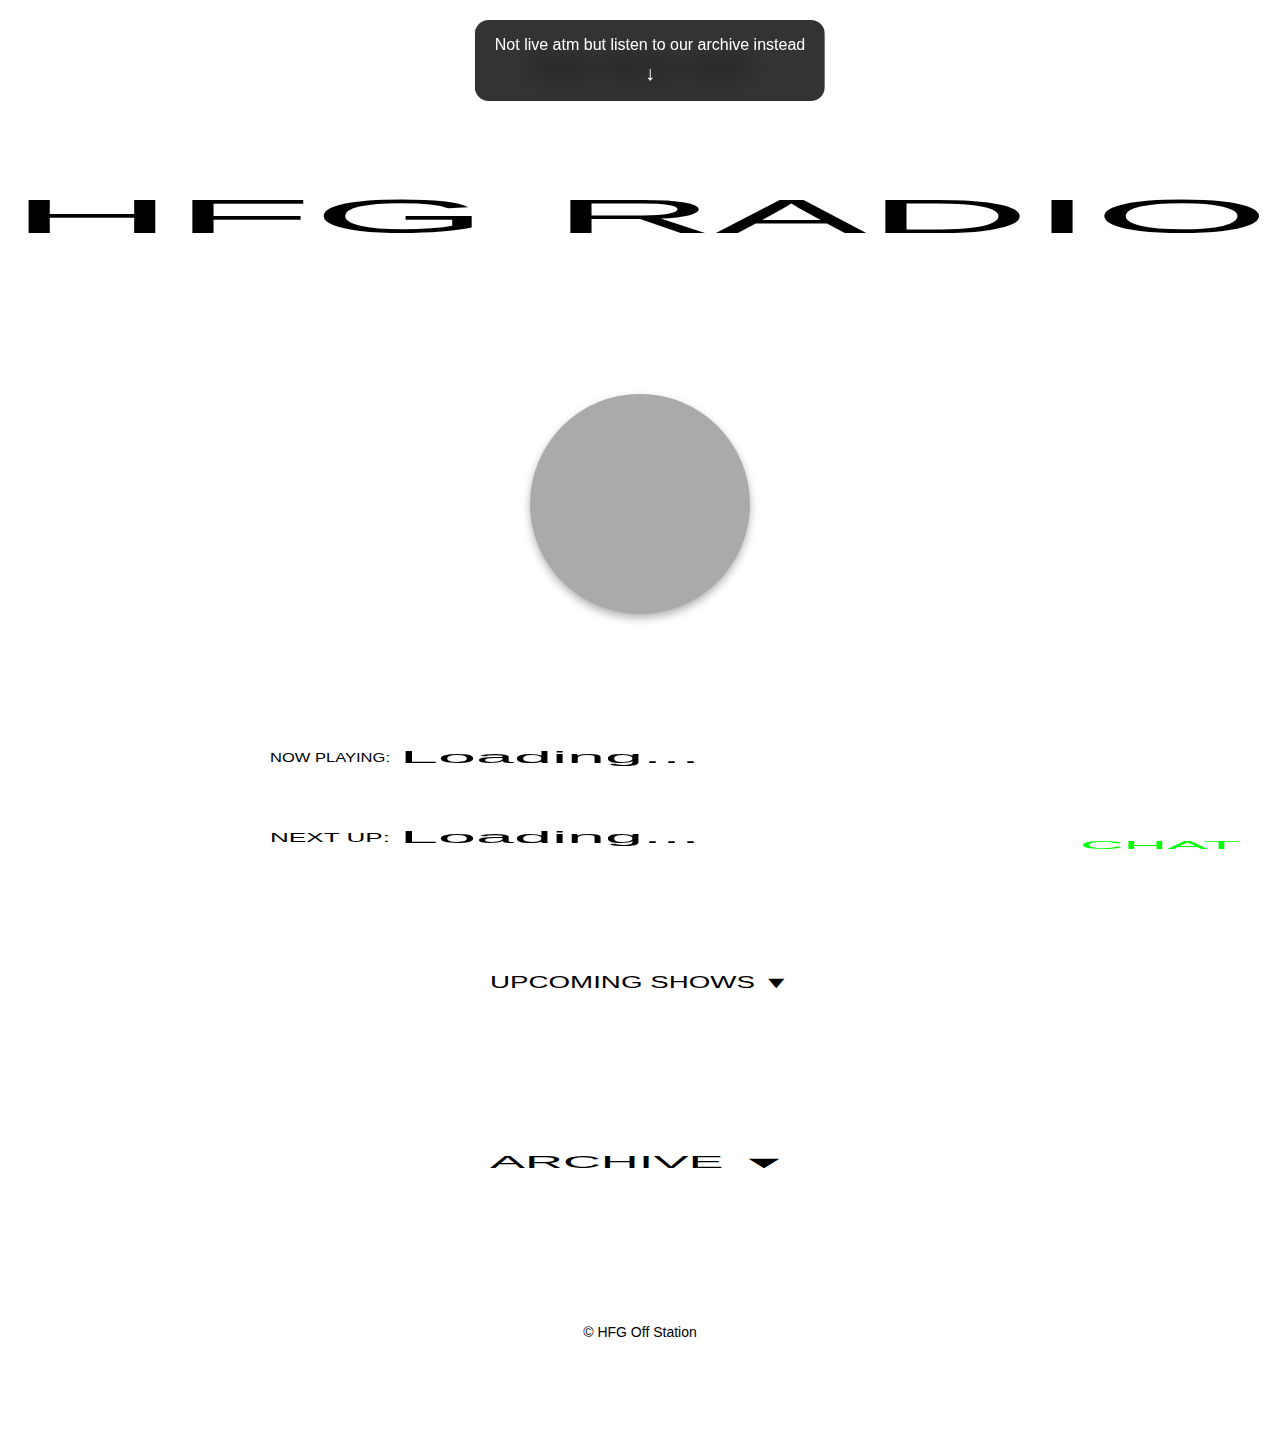
<file: index.html>
<!DOCTYPE html>
<html lang="de">
<head>
    <meta charset="UTF-8">
    <meta name="viewport" content="width=device-width, initial-scale=1.0">
    <title>HFG Off Station</title>
    <link rel="stylesheet" href="styles.css">
</head>
<body>
    
            <div class="live-banner" id="liveBanner">
            <div class="marquee">
                <div class="marquee-content">
                    <svg viewBox="0 0 400 80" preserveAspectRatio="none" class="marquee-text">
                        <text x="50%" y="50%" text-anchor="middle" dominant-baseline="middle" fill="red" textLength="90%" lengthAdjust="spacingAndGlyphs">LIVE</text>
                    </svg>
                    <svg viewBox="0 0 400 80" preserveAspectRatio="none" class="marquee-text">
                        <text x="50%" y="50%" text-anchor="middle" dominant-baseline="middle" fill="red" textLength="90%" lengthAdjust="spacingAndGlyphs">LIVE</text>
                    </svg>
                    <svg viewBox="0 0 400 80" preserveAspectRatio="none" class="marquee-text">
                        <text x="50%" y="50%" text-anchor="middle" dominant-baseline="middle" fill="red" textLength="90%" lengthAdjust="spacingAndGlyphs">LIVE</text>
                    </svg>
                    <svg viewBox="0 0 400 80" preserveAspectRatio="none" class="marquee-text">
                        <text x="50%" y="50%" text-anchor="middle" dominant-baseline="middle" fill="red" textLength="90%" lengthAdjust="spacingAndGlyphs">LIVE</text>
                    </svg>
                    <svg viewBox="0 0 400 80" preserveAspectRatio="none" class="marquee-text">
                        <text x="50%" y="50%" text-anchor="middle" dominant-baseline="middle" fill="red" textLength="90%" lengthAdjust="spacingAndGlyphs">LIVE</text>
                    </svg>
                    <svg viewBox="0 0 400 80" preserveAspectRatio="none" class="marquee-text">
                        <text x="50%" y="50%" text-anchor="middle" dominant-baseline="middle" fill="red" textLength="90%" lengthAdjust="spacingAndGlyphs">LIVE</text>
                    </svg>
                    <svg viewBox="0 0 400 80" preserveAspectRatio="none" class="marquee-text">
                        <text x="50%" y="50%" text-anchor="middle" dominant-baseline="middle" fill="red" textLength="90%" lengthAdjust="spacingAndGlyphs">LIVE</text>
                    </svg>
                    <svg viewBox="0 0 400 80" preserveAspectRatio="none" class="marquee-text">
                        <text x="50%" y="50%" text-anchor="middle" dominant-baseline="middle" fill="red" textLength="90%" lengthAdjust="spacingAndGlyphs">LIVE</text>
                    </svg>
                    <svg viewBox="0 0 400 80" preserveAspectRatio="none" class="marquee-text">
                        <text x="50%" y="50%" text-anchor="middle" dominant-baseline="middle" fill="red" textLength="90%" lengthAdjust="spacingAndGlyphs">LIVE</text>
                    </svg>
                </div>
            </div>
        </div>
       
    <div class="offline-notification" id="offlineNotification">
        <div class="notification-content">
            <div class="notification-text">Not live atm but listen to our archive instead</div>
            <div class="notification-arrow">↓</div>
        </div>
    </div>

    <div class="main-content">

        <div class="clock-section">
            <svg viewBox="0 0 300 80" preserveAspectRatio="none" class="clock-text">
                <text class="clock-text" id="clockText" x="50%" y="50%" text-anchor="middle" dominant-baseline="middle" stroke="black" stroke-width="1" fill="none" textLength="100%" lengthAdjust="spacingAndGlyphs" font-size="48px">00:00:00</text>
            </svg>
        </div>
    
        <div class="title-section">
            <svg class="title" preserveAspectRatio="none" style="width: 100vw; height: 200px; margin-left: 20px; margin-right: 20px;">
                <text class="title-text" x="50%" y="50%" text-anchor="middle" dominant-baseline="middle" fill="black" font-family="Helvetica, Arial, sans-serif" font-weight="500" textLength="100%" lengthAdjust="spacingAndGlyphs" font-size="48px">
                    HFG RADIO
                </text>
            </svg>
        </div>
        
        <div class="player-container">
            <div id="airtime-player-container">
                <iframe id="airtime-widget" frameborder="0" 
                    src="https://hfgradio.airtime.pro/embed/player?stream=auto&title=0"></iframe>
            </div>
        </div>
    
        <div class="track-info-container">
            <div class="now-playing-banner" id="nowPlayingBanner">
                <div class="track-info">
                    <svg viewBox="0 0 400 80" preserveAspectRatio="none" class="label-text">
                        <text x="50%" y="50%" text-anchor="middle" dominant-baseline="middle" fill="black" font-family="Helvetica, Arial, sans-serif" textLength="100%" lengthAdjust="spacingAndGlyphs">NOW PLAYING:</text>
                    </svg>
                    <div class="marquee">
                        <div class="marquee-content">
                            <svg viewBox="0 0 400 80" preserveAspectRatio="none" class="marquee-text">
                                <text id="nowPlayingText" x="50%" y="50%" text-anchor="middle" dominant-baseline="middle" fill="black" font-family="Helvetica, Arial, sans-serif" textLength="100%" lengthAdjust="spacingAndGlyphs">Loading...</text>
                            </svg>
                        </div>
                    </div>
                </div>
            </div>
    
            <div class="next-up-banner" id="nextUpBanner">
                <div class="track-info">
                    <svg viewBox="0 0 400 80" preserveAspectRatio="none" class="label-text">
                        <text x="50%" y="50%" text-anchor="middle" dominant-baseline="middle" fill="black" font-family="Helvetica, Arial, sans-serif" textLength="100%" lengthAdjust="spacingAndGlyphs">NEXT UP:</text>
                    </svg>
                    <div class="marquee">
                        <div class="marquee-content">
                            <svg viewBox="0 0 400 80" preserveAspectRatio="none" class="marquee-text">
                                <text id="nextUpText" x="50%" y="50%" text-anchor="middle" dominant-baseline="middle" fill="black" font-family="Helvetica, Arial, sans-serif" textLength="100%" lengthAdjust="spacingAndGlyphs">Loading...</text>
                            </svg>
                        </div>
                    </div>
                </div>
            </div>
        </div>
        
        <div class="calendar-section">
            <div id="toggleCalendar" class="toggle-header">
                <svg viewBox="0 0 300 80" preserveAspectRatio="none" class="header-text">
                    <text x="50%" y="50%" text-anchor="middle" dominant-baseline="middle" fill="black" textLength="100%" lengthAdjust="spacingAndGlyphs">UPCOMING SHOWS ▼</text>
                </svg>
                    </div>
            <div id="calendarContainer" class="calendar-container">
                <div id="calendarContent" class="calendar-content">
                    <!-- Shows will be dynamically added here -->
                </div>
            </div>
        </div>


        <div class="past-shows">
            <div class="toggle-header" id="toggleHeader">
                <svg viewBox="0 0 300 80" preserveAspectRatio="none" class="header-text">
                    <text x="50%" y="50%" text-anchor="middle" dominant-baseline="middle" fill="black" textLength="100%" lengthAdjust="spacingAndGlyphs">ARCHIVE ▼</text>
                </svg>
            </div>
            <div class="shows-container" id="showsContainer">
                <iframe 
                    width="100%" 
                    height="450" 
                    scrolling="no" 
                    frameborder="no" 
                    allow="autoplay" 
                    src="https://w.soundcloud.com/player/?url=https%3A//soundcloud.com/piquedeux&color=%2300ff00&auto_play=false&hide_related=false&show_comments=true&show_user=true&show_reposts=false&show_teaser=true">
                </iframe>
            </div>
        </div>
    
        <div class="chat-wrapper"  id="chatWrapper">
            <script id="cid0020000405286862654" data-cfasync="false" async src="//st.chatango.com/js/gz/emb.js" style="width: 400px;height: 350px;">{"handle":"hfgstation","arch":"js","styles":{"a":"00ff00","b":100,"c":"000000","d":"000000","k":"00ff00","l":"00ff00","m":"00ff00","p":"10","q":"00ff00","r":100,"t":0,"ab":false,"usricon":0,"allowpm":0,"fwtickm":1}}</script>
        </div>
            <div class="chat-trigger" id="chatTrigger">
            <svg viewBox="0 0 300 80" preserveAspectRatio="none" class="chat-text">
                <text x="50%" y="50%" text-anchor="middle" dominant-baseline="middle" fill="rgb(0, 255, 0)" textLength="80%" lengthAdjust="spacingAndGlyphs">CHAT</text>
            </svg>
        </div>
        <div class="chat-close" id="chatClose" style="display: none;">
            <svg viewBox="0 0 300 80" preserveAspectRatio="none" class="chat-text">
                <text x="50%" y="50%" text-anchor="middle" dominant-baseline="middle" fill="rgb(0, 255, 0)" textLength="80%" lengthAdjust="spacingAndGlyphs">CLOSE</text>
            </svg>
        </div>
    </div>
</div>
    
    <footer class="footer">© HFG Off Station</footer>
    
    
        <div class="chat-wrapper-mobile" >
        <script id="cid0020000405286831539" data-cfasync="false" async src="//st.chatango.com/js/gz/emb.js" style="width: 400px;height: 350px;">{"handle":"hfgstation","arch":"js","styles":{"a":"00ff00","b":100,"c":"000000","d":"000000","k":"00ff00","l":"00ff00","m":"00ff00","p":"10","q":"00ff00","r":100,"t":0,"ab":false,"usricon":0,"allowpm":0,"fwtickm":1}}</script>
    </div>   
    
    
    <script src="script.js"></script>
</body>
</html>
</file>
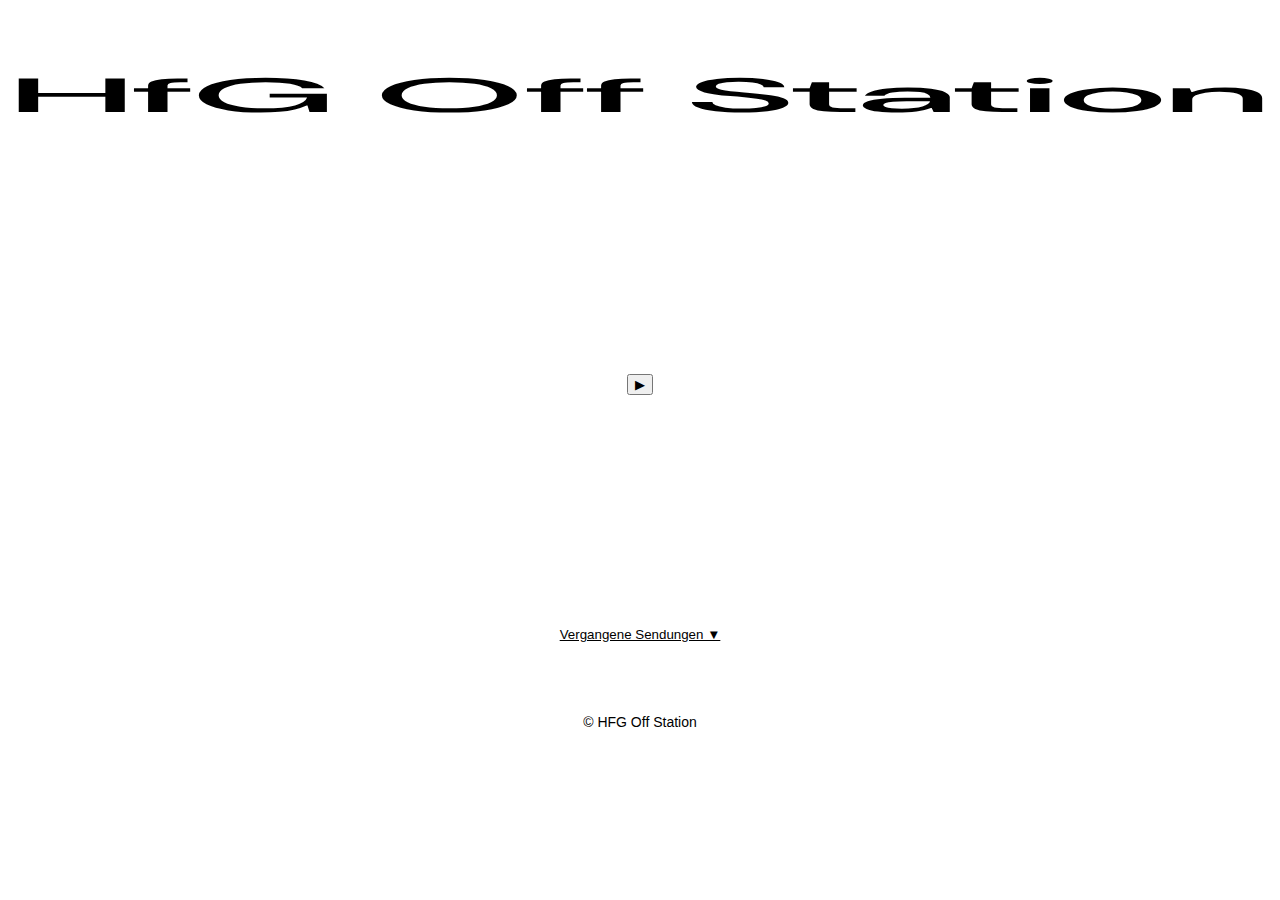
<file: indexbckp.html>
<!DOCTYPE html>
<html lang="de">
<head>
    <meta charset="UTF-8">
    <meta name="viewport" content="width=device-width, initial-scale=1.0">
    <title>HFG Off Station</title>
    <link href="https://fonts.googleapis.com/css2?family=DM+Sans:wght@400;700&display=swap" rel="stylesheet">
    <link rel="stylesheet" href="styles.css">
</head>
<body>
    <div class="live-banner" id="liveBanner">
        <div class="marquee">
            <div class="marquee-content">
                <svg viewBox="0 0 400 80" preserveAspectRatio="none" class="marquee-text">
                    <text x="50%" y="50%" text-anchor="middle" dominant-baseline="middle" fill="red" textLength="90%" lengthAdjust="spacingAndGlyphs">LIVE</text>
                </svg>
                <svg viewBox="0 0 400 80" preserveAspectRatio="none" class="marquee-text">
                    <text x="50%" y="50%" text-anchor="middle" dominant-baseline="middle" fill="red" textLength="90%" lengthAdjust="spacingAndGlyphs">LIVE</text>
                </svg>
                <svg viewBox="0 0 400 80" preserveAspectRatio="none" class="marquee-text">
                    <text x="50%" y="50%" text-anchor="middle" dominant-baseline="middle" fill="red" textLength="90%" lengthAdjust="spacingAndGlyphs">LIVE</text>
                </svg>
                <svg viewBox="0 0 400 80" preserveAspectRatio="none" class="marquee-text">
                    <text x="50%" y="50%" text-anchor="middle" dominant-baseline="middle" fill="red" textLength="90%" lengthAdjust="spacingAndGlyphs">LIVE</text>
                </svg>
                <svg viewBox="0 0 400 80" preserveAspectRatio="none" class="marquee-text">
                    <text x="50%" y="50%" text-anchor="middle" dominant-baseline="middle" fill="red" textLength="90%" lengthAdjust="spacingAndGlyphs">LIVE</text>
                </svg>
            </div>
            <div class="marquee-content">
                <svg viewBox="0 0 400 80" preserveAspectRatio="none" class="marquee-text">
                    <text x="50%" y="50%" text-anchor="middle" dominant-baseline="middle" fill="red" textLength="90%" lengthAdjust="spacingAndGlyphs">LIVE</text>
                </svg>
                <svg viewBox="0 0 400 80" preserveAspectRatio="none" class="marquee-text">
                    <text x="50%" y="50%" text-anchor="middle" dominant-baseline="middle" fill="red" textLength="90%" lengthAdjust="spacingAndGlyphs">LIVE</text>
                </svg>
                <svg viewBox="0 0 400 80" preserveAspectRatio="none" class="marquee-text">
                    <text x="50%" y="50%" text-anchor="middle" dominant-baseline="middle" fill="red" textLength="90%" lengthAdjust="spacingAndGlyphs">LIVE</text>
                </svg>
                <svg viewBox="0 0 400 80" preserveAspectRatio="none" class="marquee-text">
                    <text x="50%" y="50%" text-anchor="middle" dominant-baseline="middle" fill="red" textLength="90%" lengthAdjust="spacingAndGlyphs">LIVE</text>
                </svg>
                <svg viewBox="0 0 400 80" preserveAspectRatio="none" class="marquee-text">
                    <text x="50%" y="50%" text-anchor="middle" dominant-baseline="middle" fill="red" textLength="90%" lengthAdjust="spacingAndGlyphs">LIVE</text>
                </svg>
            </div>
        </div>
        
    </div>
   
    <div class="title-section">
        <svg class="title" viewBox="auto" preserveAspectRatio="none" style="width: 100vw; height: 200px; margin-left: 20px; margin-right: 20px;">
            <text class="title-text" x="50%" y="50%" text-anchor="middle" dominant-baseline="middle" fill="black" font-family="DM Sans, sans-serif" font-weight="500" textLength="100%" lengthAdjust="spacingAndGlyphs" font-size="48px">
                HfG Off Station
            </text>
        </svg>
    </div>
    
    <div class="player-container">
        <button class="play-button" id="playButton">▶</button>
    </div>
<div class="past-shows">
    <button class="toggle-header" id="toggleHeader">
        Vergangene Sendungen ▼
    </button>
    <div class="shows-container" id="showsContainer">
        <div class="show">Show 1</div>
        <div class="show">Show 2</div>
        <div class="show">Show 3</div>
        <div class="show">Show 4</div>
        <div class="show">Show 5</div>
        <div class="show">Show 6</div>
        <div class="show">Show 7</div>
        <div class="show">Show 8</div>
        <div class="show">Show 9</div>
        <div class="show">Show 10</div>
        <div class="show">Show 11</div>
        <div class="show">Show 12</div>
        <div class="show">Show 13</div>
        <div class="show">Show 14</div>
        <div class="show">Show 15</div>
        <div class="show">Show 16</div>
    </div>
</div>

    <footer class="footer">© HFG Off Station</footer>
    
    <script src="script.js"></script>
</body>
</html>
</file>
<file: styles.css>
/* Base styles and layout */
body {
    margin: 0;
    background: #fff;
    color: #000;
    font-family: Helvetica, Arial, sans-serif;
    text-align: center;
    position: relative;
    display: flex;
    flex-direction: column;
    overflow-x: hidden;
    width: 100%;
    box-sizing: border-box;
}

.main-content {
    flex: 1 0 auto;
    display: flex;
    flex-direction: column;
    width: 100%;
    position: relative;
    padding-bottom: 60px;
}

/* Live Banner and Marquee */
.live-banner {
    position: relative;
    top: 0;
    height: 80px;
    overflow: hidden;
    display: none;
    width: 100vw;
    left: 50%;
    transform: translateX(-50%);
}

.live-banner.show {
    display: block;
}

.marquee {
    display: flex;
    white-space: nowrap;
    will-change: transform;
    overflow: hidden;
    width: 100%;
}

.marquee-content {
    display: flex;
    gap: 20px;
    animation: marquee 20s linear infinite;
}

.marquee-text {
    height: 80px;
    width: 300px;
    flex-shrink: 0;
}

.live-banner.show .marquee {
    opacity: 1;
}

.banner-text {
    fill: red;
    font-family: Helvetica, Arial, sans-serif;
    font-weight: 700;
    font-size: 48px;
}

@keyframes marquee {
    0% { transform: translateX(0); }
    100% { transform: translateX(-100%); }
}


/* Update player container and widget styles */
.player-container {
    display: flex;
    justify-content: center;
    align-items: center;
    height: 40vh;
    position: relative;
    width: 220px;
    margin: 0 auto;
    padding-bottom: 10px;
}

#airtime-player-container {
    position: relative;
    width: 220px;
    height: 220px;
    border-radius: 50%;
    overflow: hidden !important;
    background: #aaa;
    box-shadow: 0 4px 8px rgba(0,0,0,0.3);
    cursor: pointer;
    transition: transform 0.3s ease;
}

#airtime-player-container:hover {
    transform: scale(1.05);
    box-shadow: 0 6px 12px rgba(0,0,0,0.4);
}

#airtime-widget {
    position: absolute;
    top: 200px; 
    left: 295px;
    width: 340px; 
    height: 340px;
    transform: scale(3);
    transform-origin: center center;
    pointer-events: all;
}


.toggle-header {
    margin-bottom: 40px;
    padding: 20px;
    background: none;
    border: none;
    color: inherit;
    text-decoration: underline;
    cursor: pointer;
    width: 300px;
    height: 80px;
    margin: 20px auto;
}

.header-text {
    width: 100%;
    height: 100%;
}

.shows-container {
    display: none;
    width: 100%;
}

.shows-container.show {
    display: block;
    max-width: 1200px;
    margin: 0 auto;
    padding: 20px;
}

.footer {
    flex-shrink: 0;
    width: 100%;
    padding: 20px;
    font-size: 14px;
    font-family: Helvetica, Arial, sans-serif;
    text-align: center;
    background: #fff;
    position: relative;
    box-sizing: border-box;
    padding-bottom: 100px;
}

body::-webkit-scrollbar {
    display: none;
}

body::-webkit-scrollbar-thumb {
    display: none;
}

.chat-wrapper {
    display: block;
    position: fixed;
    right: 70px;
    bottom: 90px;
    z-index: 1000;
}

.chat-wrapper-mobile {
    display: none;
    width: 100%;
    box-sizing: border-box;
    overflow: hidden;
}

.chat-trigger, .chat-close {
    display: block;
    position: fixed;
    bottom: 20px;
    right: 20px;
    width: 200px;
    height: 60px;
    cursor: pointer;
    z-index: 1001;
}

.now-playing-banner, .next-up-banner {
    width: 100%;
    height: 60px;
    overflow: hidden;
    margin: 10px 0;
    box-sizing: border-box;
}

.track-info-container {
    width: 100%;
    max-width: 800px;
    margin: 0 auto;
    padding: 20px;
    box-sizing: border-box;
    display: flex;
    flex-direction: column;
    gap: 10px;
    align-items: center;
}

.now-playing-banner, .next-up-banner {
    width: 100%;
    height: 60px;
    overflow: hidden;
    margin: 5px 0;
    box-sizing: border-box;
}

.track-info {
    display: flex;
    align-items: center;
    justify-content: center;
    padding: 0 10px;
    width: 100%;
    box-sizing: border-box;
    gap: 10px;
}

.label-text {
    width: 120px;
    height: 60px;
    flex-shrink: 0;
}

.clock-section {
    height: 60px;
margin-top: 40px;
margin-right: auto;
margin-bottom: 20px;
margin-left: auto;
}

.clock-text {
    width: 100%;
    height: 100%;
}

#clockText {
    font-family: Helvetica, Arial, sans-serif;
    font-weight: 700;
}

.test-player {
    width: 280px;
    height: 216px;
    margin: 20px auto;
    display: block;
}

.calendar-section {
    margin: 20px 0;
}


.title-section {
    width: 100%;
    overflow: hidden;
    padding: 0;
    box-sizing: border-box;
}

.title-section .title {
    width: 100% !important;
    margin: 0 !important;
    padding: 10px;
    box-sizing: border-box;
}

.calendar-time {
    display: flex;
    flex-direction: column;
    align-items: center;
    gap: 5px;
    margin-bottom: 10px;
}

/* Calendar Grid */
.calendar-container {
    max-height: 0;
    overflow: hidden;
    transition: max-height 0.3s ease-out;
    width: 100%;
}

.calendar-container.show {
    max-height: none;
}

.calendar-content {
    display: grid;
    grid-template-columns: repeat(4, 1fr);
    gap: 20px;
    padding: 20px;
    width: 100%;
    max-width: 1200px;
    margin: 0 auto;
    justify-items: center;
}

.calendar-item {
    position: relative;
    width: 100%;
    max-width: 280px;
    aspect-ratio: 1;
    perspective: 1000px;
    cursor: pointer;
    margin-bottom: 20px;
}

.calendar-item .show-inner {
    position: relative;
    width: 100%;
    height: 100%;
    transform-style: preserve-3d;
    transition: transform 0.6s;
}

.calendar-item .show-front,
.calendar-item .show-back {
    position: absolute;
    width: 100%;
    height: 100%;
    backface-visibility: hidden;
    background: #fff;
    padding: 15px;
    box-sizing: border-box;
}

.calendar-item .show-back {
    transform: rotateY(180deg);
    overflow: hidden;
}

.calendar-item .show-back iframe {
    width: 100%;
    height: 100%;
    border: 0;
}

.calendar-time {
    text-align: center;
    margin-bottom: 15px;
}

.calendar-time .day {
    display: block;
    font-weight: bold;
    color: #000000;
    font-size: 1.2em;
    margin-bottom: 5px;
}

.calendar-time .time {
    display: block;
    font-size: 1.1em;
}

.calendar-details {
    text-align: left;
    padding: 10px 0;
}

.calendar-details h3 {
    margin: 0 0 10px 0;
    font-size: 1.1em;
}

.calendar-details p {
    margin: 0;
    font-size: 0.9em;
    line-height: 1.4;
}

/* Back button styles */
.back-button {
    position: absolute;
    top: 10px;
    left: 10px;
    background: none;
    border: none;
    cursor: pointer;
    z-index: 10;
    width: 40px;
    height: 40px;
    display: flex;
    align-items: center;
    justify-content: center;
    color: #000;
    transform: rotate(0deg);
    transition: transform 0.3s ease;
}

.back-button::before {
    content: "↩";
    font-size: 28px;
}

.back-button:hover {
    transform: scale(1.1);
}


.offline-notification {
    position: fixed;
    top: -100px;
    left: 50%;
    transform: translateX(-50%);
    background: rgba(0, 0, 0, 0.8);
    backdrop-filter: blur(10px);
    -webkit-backdrop-filter: blur(10px);
    padding: 16px 20px;
    border-radius: 14px;
    margin: 10px;
    z-index: 1000;
    color: white;
    width: auto;
    max-width: 60vw;
    cursor: pointer;
    transition: all 0.5s cubic-bezier(0.4, 0, 0.2, 1);
    opacity: 1;
    visibility: visible;
}

.offline-notification.show {
    top: 10px;
    opacity: 1;
    visibility: visible;
}

.offline-notification.hide {
    top: -100px;
    opacity: 0;
    visibility: hidden;
}

.notification-content {
    display: flex;
    flex-direction: column;
    align-items: center;
    gap: 8px;
}

.notification-text {
    font-size: 16px;
    font-weight: 300;
}

.notification-arrow {
    font-size: 20px;
    animation: bounce 1s infinite;
}

@keyframes bounce {
    0%, 20%, 50%, 80%, 100% {
        transform: translateY(0);
    }
    40% {
        transform: translateY(-10px);
    }
    60% {
        transform: translateY(-5px);
    }
}

/* Mobile styles */
@media (max-width: 768px) {
    
    .toggle-header {
    font-size: 26px;
    margin-bottom: 40px;
    border-radius: 10px;
    padding: 20px;
    background: none;
    border: none;
    color: inherit;
    text-decoration: underline;
    cursor: pointer;
    width: 200px;
    height: 60px;
}

    .marquee-text {
        width: 260px;
    }
    
    .marquee-text text {
        transform: scaleX(0.8); 
    }
    .chat-wrapper {
        display: none;
    }

    .chat-wrapper-mobile {
        display: block;
    }

    .chat-trigger, .chat-close {
        display: none !important; /* Added to ensure buttons are hidden */
    }
    

    .track-info-container {
        padding: 10px;
        max-width: 80%;
    }


    .title-section {
        width: 100%;
        padding: 0;
        margin: 0;
    }

    .title-section .title {
        width: 100% !important;
        margin: 0 !important;
        padding: 10px;
        box-sizing: border-box;
    }

    .track-info {
        width: 100%;
        box-sizing: border-box;
        padding: 0 5px;
    }


    .clock-section {
        height: 50px;
    }

    .main-content {
        padding-bottom: 100px; /* Increased padding for mobile */
    }


    .calendar-content {
        grid-template-columns: 1fr;
        gap: 15px;
        padding: 10px;
    }

    .calendar-item {
        max-width: 300px;
    }

    .calendar-content {
        grid-template-columns: 1fr;
        gap: 15px;
        padding: 10px;
    }


    .calendar-item {
        max-width: 280px;
        margin: 0 auto;
    }

    .shows-container.show {
        padding: 10px;
        max-width: 90%;
    }
}

@media (max-width: 480px) {

    .track-info-container {
        padding: 5px;
    }

    .main-content {
        padding-bottom: 120px; /* Even more padding for smaller screens */
    }

    .notification-text {
        font-size: 14px;
    }

    .calendar-content {
        gap: 10px;
        padding: 10px;
    }

    .calendar-item {
        max-width: 280px;
    }
}

/* Dark mode */
@media (prefers-color-scheme: dark) {
    body {
        background: #000;
        color: #fff;
    }
    .clock-text {
        stroke: #fff !important;
    }
    .title-text {
        fill: #fff !important;
    }
    .play-button {
        background: #444;
        color: #fff;
    }
    .now-playing-banner text, .next-up-banner text {
        fill: #fff !important;
    }
    .toggle-header svg text {
        fill: white;
    }
    .label-text text, .marquee-text:not(.live-banner .marquee-text) text {
        fill: white;
    }
    .footer {
        background: #000; /* Dark mode background */
    }
    
    .calendar-time .day {
        color: #ffffff;
    }

    .back-button {
        color: #fff;
    }
    
    .calendar-item .show-front,
    .calendar-item .show-back {
        background: #000;
    }
    .offline-notification {
        background: rgba(255, 255, 255, 0.8);
        color: black;
    }
}
</file>
